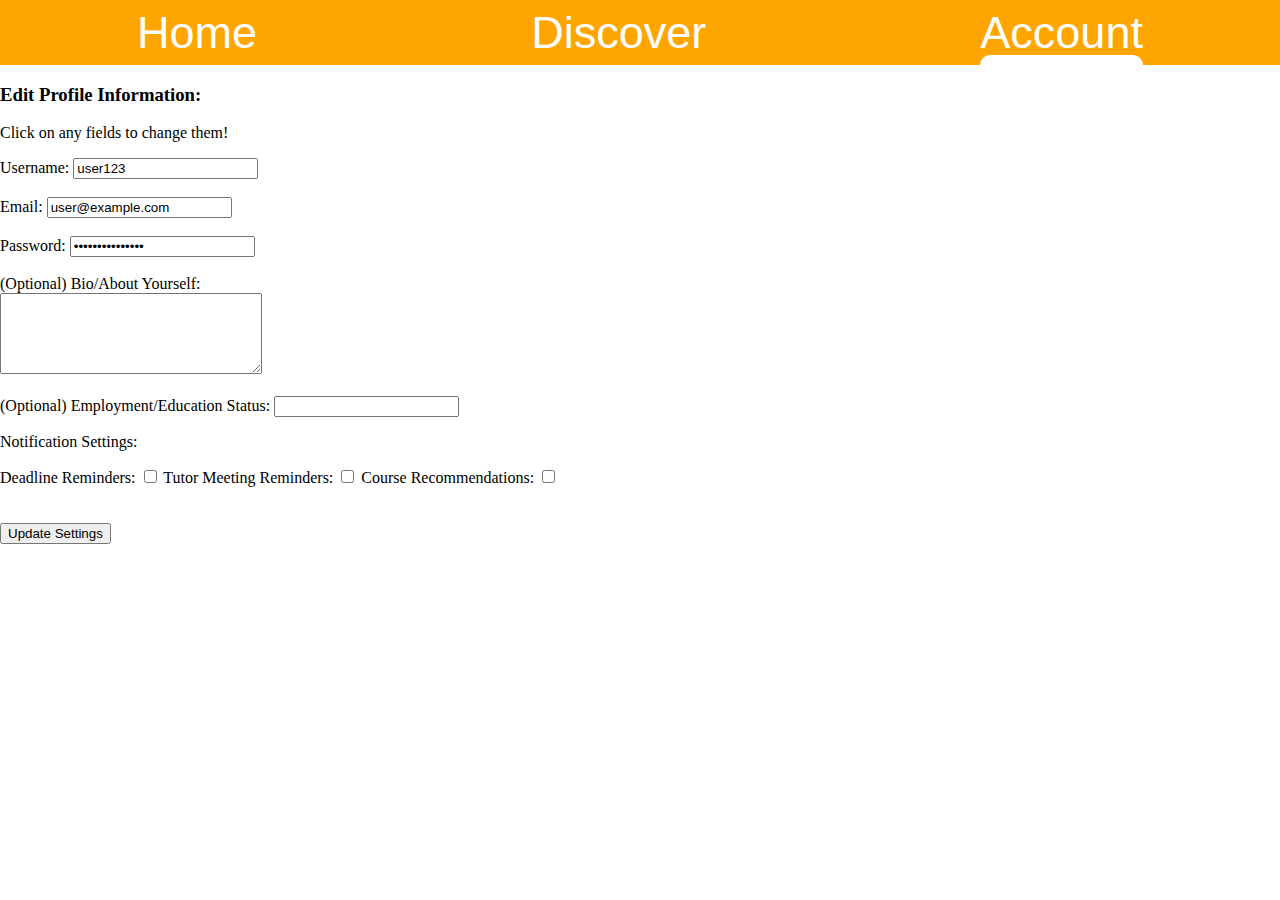
<file: Student/Account/index.html>
<!DOCTYPE html>
<html lang="en">
<head>
    <meta charset="UTF-8">
    <meta name="viewport" content="width=device-width, initial-scale=1.0">
    <title>Account</title>
    <link rel="stylesheet" href="style.css">
    <script src="script.js" defer></script>
</head>
<body>
    <header>
        <nav>
            <p id="Home">Home</p>
            <p id="Discover">Discover</p>
            <p id="Account">Account</p>
        </nav>
        <div id="indicator"></div>
    </header>
    <div class="profile">
        <form action = "/formdata.html" method = "POST">
            <h3>Edit Profile Information:</h3>
            <p>Click on any fields to change them!</p>

            <label for="username">Username:</label>
            <input type="text" name="newUsername" value="user123" id="username"> 
            <br>
            <br>

            <label for="email">Email:</label>
            <input type="text" name="newEmail" value="user@example.com" id="email">
            <br>
            <br>


            <label for="password">Password: </label>
            <input type="password" name="newPassword" value="currentPassword" id="password">

            <br>
            <br>

            <label for="bio">(Optional) Bio/About Yourself: </label>
            <br>
            <textarea name="bio" id="bio" rows="5" cols="30"></textarea>

            <br>
            <br>

            <label for="status">(Optional) Employment/Education Status: </label>
            <input type="text" name="status" id="status" list="status-suggestions">

            <datalist id="status-suggestions">
                <option value="Student"></option>
                <option value="Unemployed"></option>
                <option value="Self-employed"></option>
                <option value="Full-time"></option>
                <option value="Other"></option>  
            </datalist>

            <p>Notification Settings:</p>

            <label for="deadline-reminders">Deadline Reminders:</label>
            <input type="checkbox" name="deadline-reminders"  value="deadline-reminders">

            <label for="tutor-meeting-reminders">Tutor Meeting Reminders:</label>
            <input type="checkbox" name="tutor-meeting-reminders"  value="tutor-meeting-reminders">
            
            <label for="course-recommendations">Course Recommendations:</label>
            <input type="checkbox" name="course-recommendations"  value="course-recommendations">

            <br>
            <br>
            <br>  
            
            <input type="submit" value="Update Settings">
        </form>
    </div>
</body>
</html>
</file>
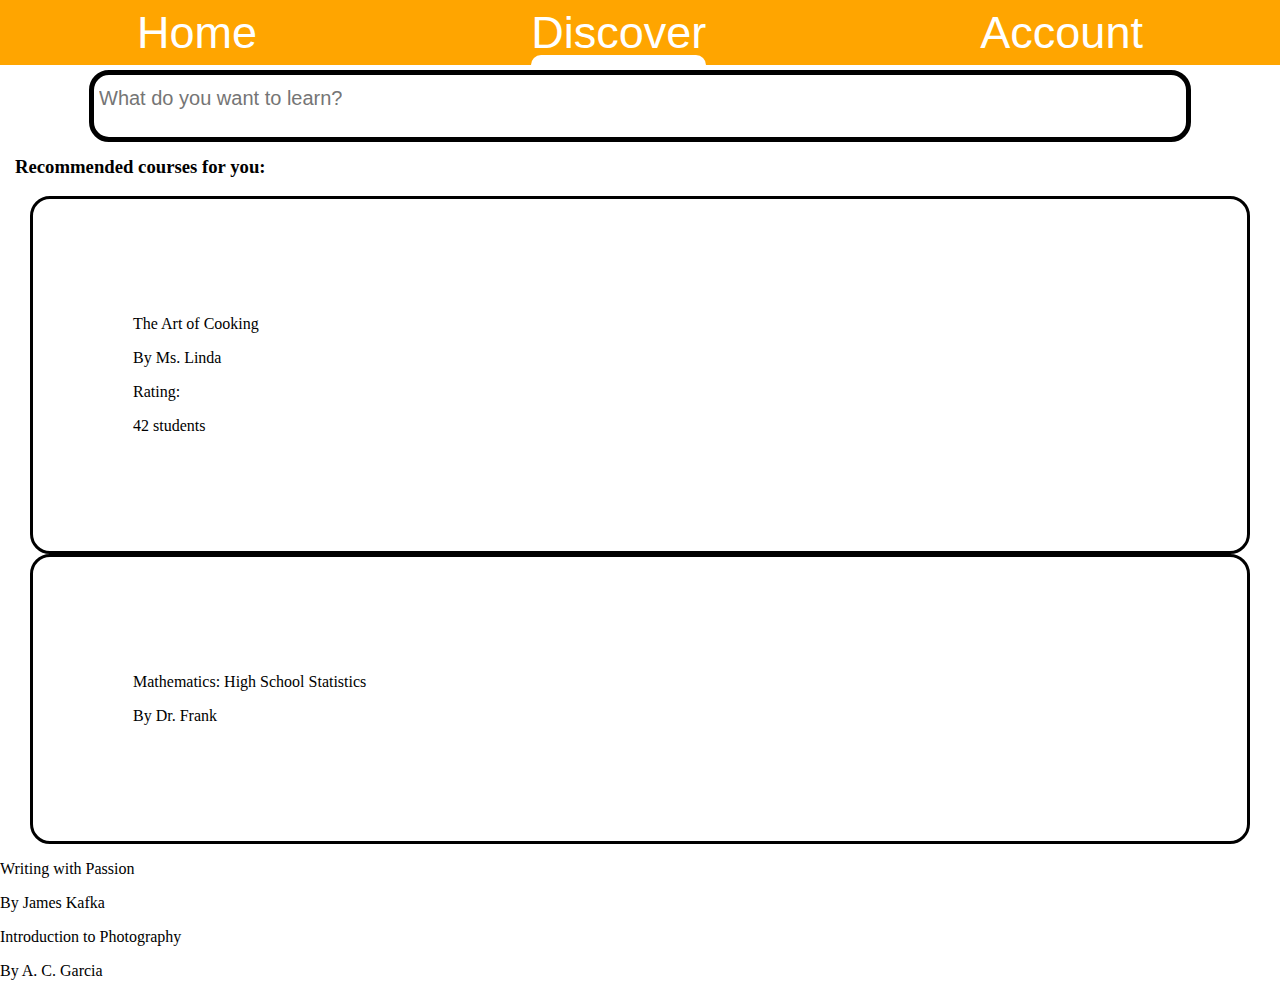
<file: Student/Discover/index.html>
<!DOCTYPE html>
<html lang="en">
<head>
    <meta charset="UTF-8">
    <meta name="viewport" content="width=device-width, initial-scale=1.0">
    <title>Discover</title>
    <link rel="stylesheet" href="style.css">
    <script src="script.js" defer></script>
</head>
<body>
    <header>
        <nav>
            <p id="Home">Home</p>
            <p id="Discover">Discover</p>
            <p id="Account">Account</p>
        </nav>
        <div id="indicator"></div>
    </header>

    <input type="text" id="username" name="username" placeholder="What do you want to learn?">

    <h3 id="recommended">Recommended courses for you:</h3>

    <div class="course">
        <div id="course1">
            <p>The Art of Cooking</p>
            <p>By Ms. Linda</p>
            <p>Rating:</p>
            <p>42 students</p>
            <img src="thanksgiving-dinner-900x600.jpg" alt="Image of Cooking"></img>
        </div> 
        <div id="course2">
            <p>Mathematics: High School Statistics</p>
            <p>By Dr. Frank</p>
        </div id="course3">
        <div>
            <p>Writing with Passion</p>
            <p>By James Kafka</p>
        </div>
        <div id="course4">
            <p>Introduction to Photography</p>
            <p>By A. C. Garcia</p>
        </div> 
    </div>
</body>
</html>
</file>
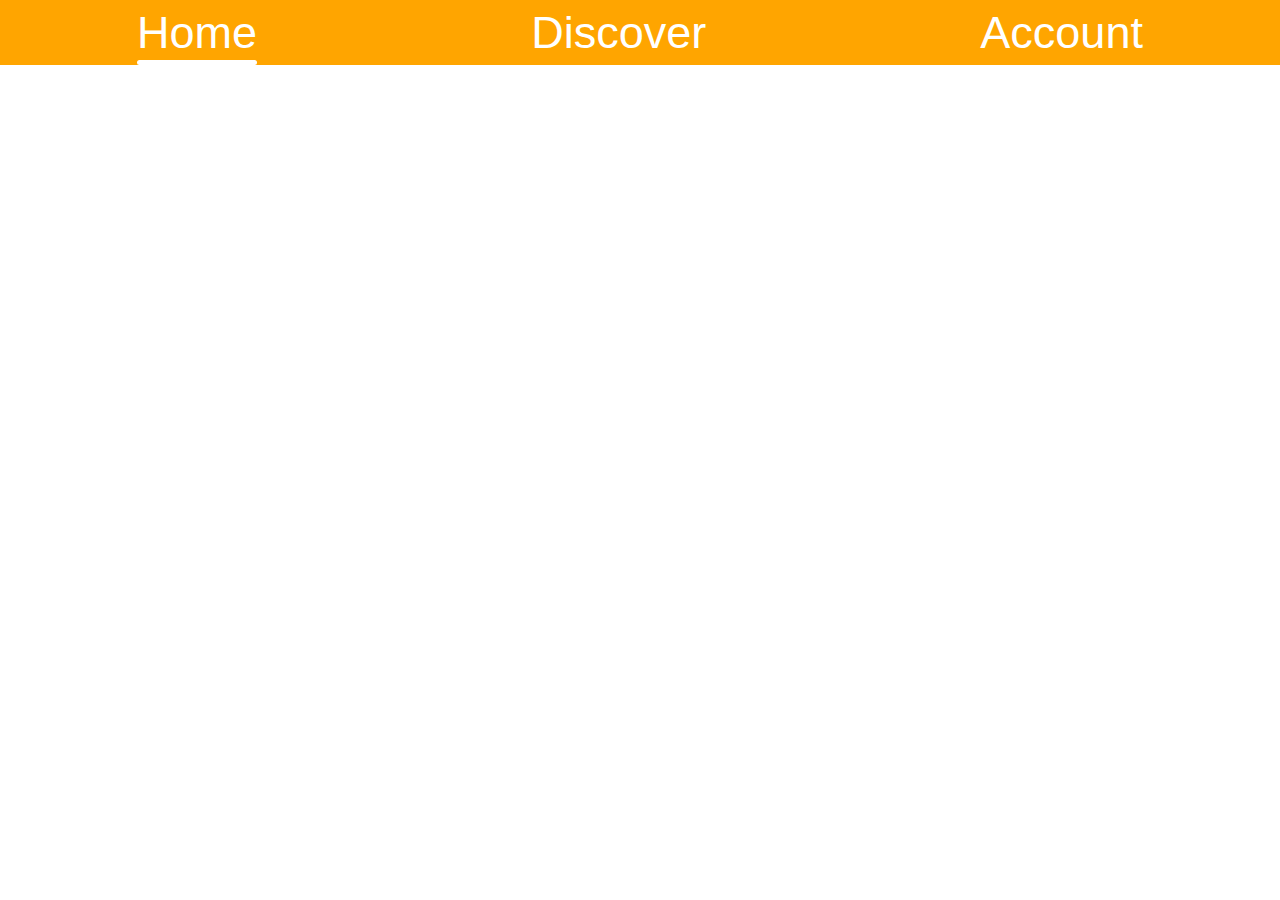
<file: Student/Home/index.html>
<!DOCTYPE html>
<html lang="en">
<head>
    <meta charset="UTF-8">
    <meta name="viewport" content="width=device-width, initial-scale=1.0">
    <title>Home</title>
    <link rel="stylesheet" href="style.css">
    <script src="script.js" defer></script>
</head>
<body>
    <header>
        <nav>
            <p id="Home">Home</p>
            <p id="Discover">Discover</p>
            <p id="Account">Account</p>
        </nav>
        <div id="indicator"></div>
    </header>
</body>
</html>
</file>
<file: Student/Account/style.css>
body{
    margin: 0;
    padding: 0;
}

header{
    width: 100%;
    height: 65px;
    position: sticky;
    top: 0;
    left: 0;
    background-color: orange;
}

nav{
    width: 100%;
    height: 100%;
    display: flex;
    justify-content: space-around;
    align-items: center;
    color: white;
    font-size: 45px;
    user-select: none;
    font-family: sans-serif;
}

nav p:hover{
    color: #377ADF;
    cursor: pointer;
}

#indicator{
    position: absolute;
    height: 10px;
    bottom: 0;
    background-color: white;
    transition: 0.5s;
    border-radius: 10px 10px 0px 0px;
}

.button {
    background-color: #04AA6D;
    border: none;
    color: white;
    padding: 15px 32px;
    text-align: center;
    text-decoration: none;
    display: inline-block;
    font-size: 16px;
  }
</file>
<file: Student/Discover/style.css>
body{
    margin: 0;
    padding: 0;
}

header{
    width: 100%;
    height: 65px;
    position: sticky;
    top: 0;
    left: 0;
    background-color: orange;
    z-index: 10;
}

nav{
    width: 100%;
    height: 100%;
    display: flex;
    justify-content: space-around;
    align-items: center;
    color: white;
    font-size: 45px;
    user-select: none;
    font-family: sans-serif;
}

nav p:hover{
    color: #377ADF;
    cursor: pointer;
}

#indicator{
    position: absolute;
    height: 10px;
    bottom: 0;
    background-color: white;
    transition: 0.5s;
    border-radius: 10px 10px 0px 0px;
}
input{
    width: 85%;
    height: 60px;
    position: relative;
    top: 5px;
    left: 0px;
    justify-self: center;
    margin: auto;
    display: block;
    background-color: #FFFFFF;
    border-radius: 20px;
    border: solid, 5px;
    align-items: center;
}

input::placeholder{
    position: absolute;
    left: 5px;
    font-size: 20px;
    align-self: center;
    user-select: none;
}
#recommended{
    padding-left: 15px;
}

.courses{
    display: block;
}

#course1{
    border: solid, 3px;
    border-radius: 20px;
    margin-left: 30px;
    margin-right: 30px;
    padding: 100px;
}


#course2{
    border: solid, 3px;
    border-radius: 20px;
    margin-left: 30px;
    margin-right: 30px;
    padding: 100px;
}

img{
    margin: auto;
    position: absolute;
    left: 1350px;
    height: 100px;
    width: 150px;
    top: 200px;
}
</file>
<file: Student/Home/style.css>
body{
    margin: 0;
    padding: 0;
}

header{
    width: 100%;
    height: 65px;
    position: sticky;
    top: 0;
    left: 0;
    background-color: orange;
}

nav{
    width: 100%;
    height: 100%;
    display: flex;
    justify-content: space-around;
    align-items: center;
    color: white;
    font-size: 45px;
    user-select: none;
    font-family: sans-serif;
}

nav p:hover{
    color: #377ADF;
    cursor: pointer;
}

#indicator{
    position: absolute;
    height: 5px;
    bottom: 0;
    background-color: white;
    transition: 0.5s;
    border-radius: 10px;
}
</file>
